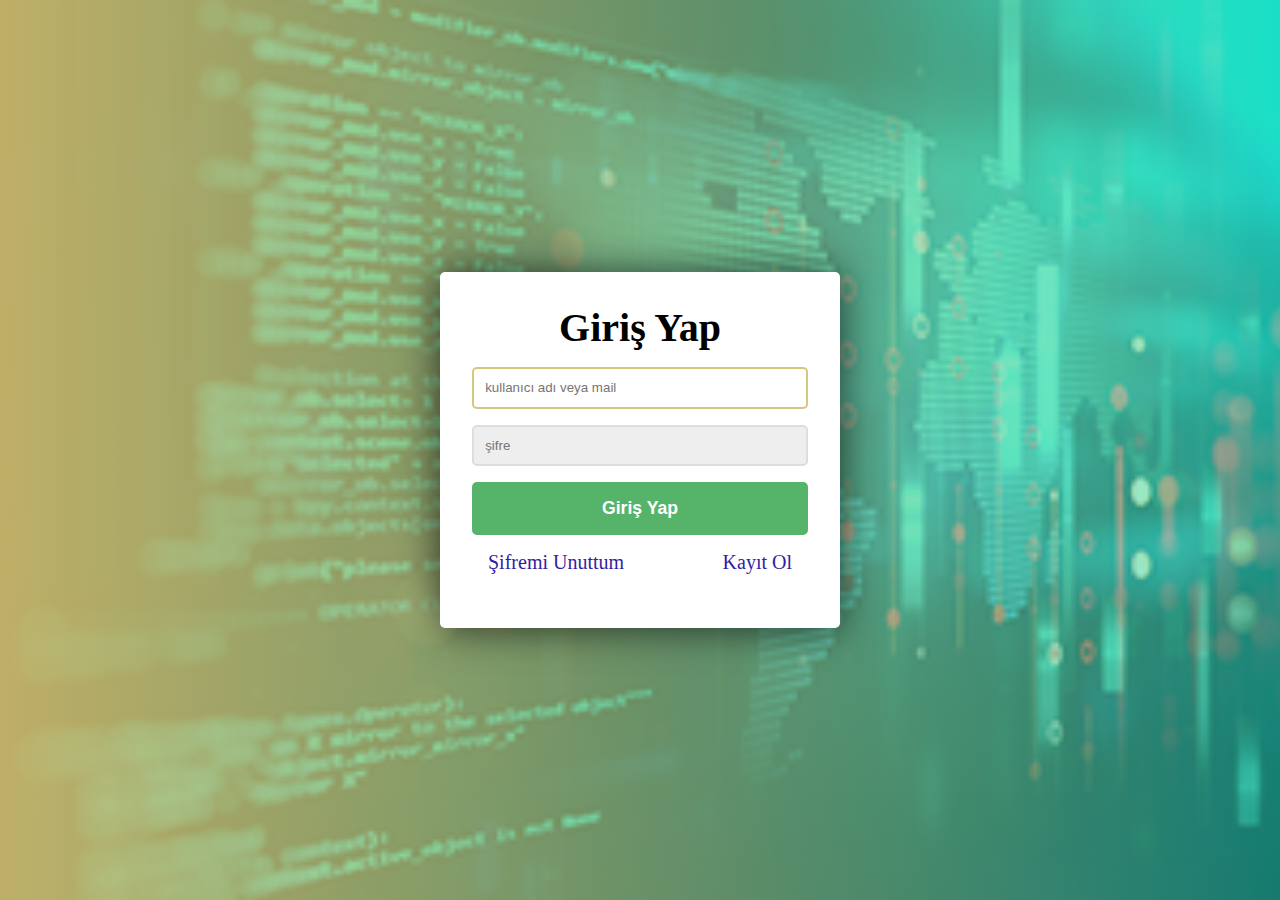
<file: index.html>
<!DOCTYPE html>
<html lang="en">
<head>
    <meta charset="UTF-8">
    <meta http-equiv="X-UA-Compatible" content="IE=edge">
    <meta name="viewport" content="width=device-width, initial-scale=1.0">
    <title>Document</title>
    <link rel="stylesheet" href="index.css">
</head>
<body>
    <!--Ana tasiyici-->
    <div class="container">
        <form action="" class="form">
            <h1 class="form__title">Giriş Yap</h1>
            <div class="form__message form__message--eror"></div>
            <div class="form__input--group">
                <input type="text" class="form__input" autofocus  placeholder="kullanıcı adı veya mail">
                <div class="form__input-eror-message"></div>
            </div>
            <div class="form__input--group">
                <input type="password" class="form__input" autofocus  placeholder="şifre">
                <div class="form__input-eror-message"></div>
            </div>
            <button class="form__button">Giriş Yap</button>
            <p class="form__text">
                <a href="sifre.html" class="form__link">Şifremi Unuttum</a>
                <a href="kayit.html" class="form__link">Kayıt Ol</a></p>
                
        </form>
    </div>
</body>
</html>
</file>
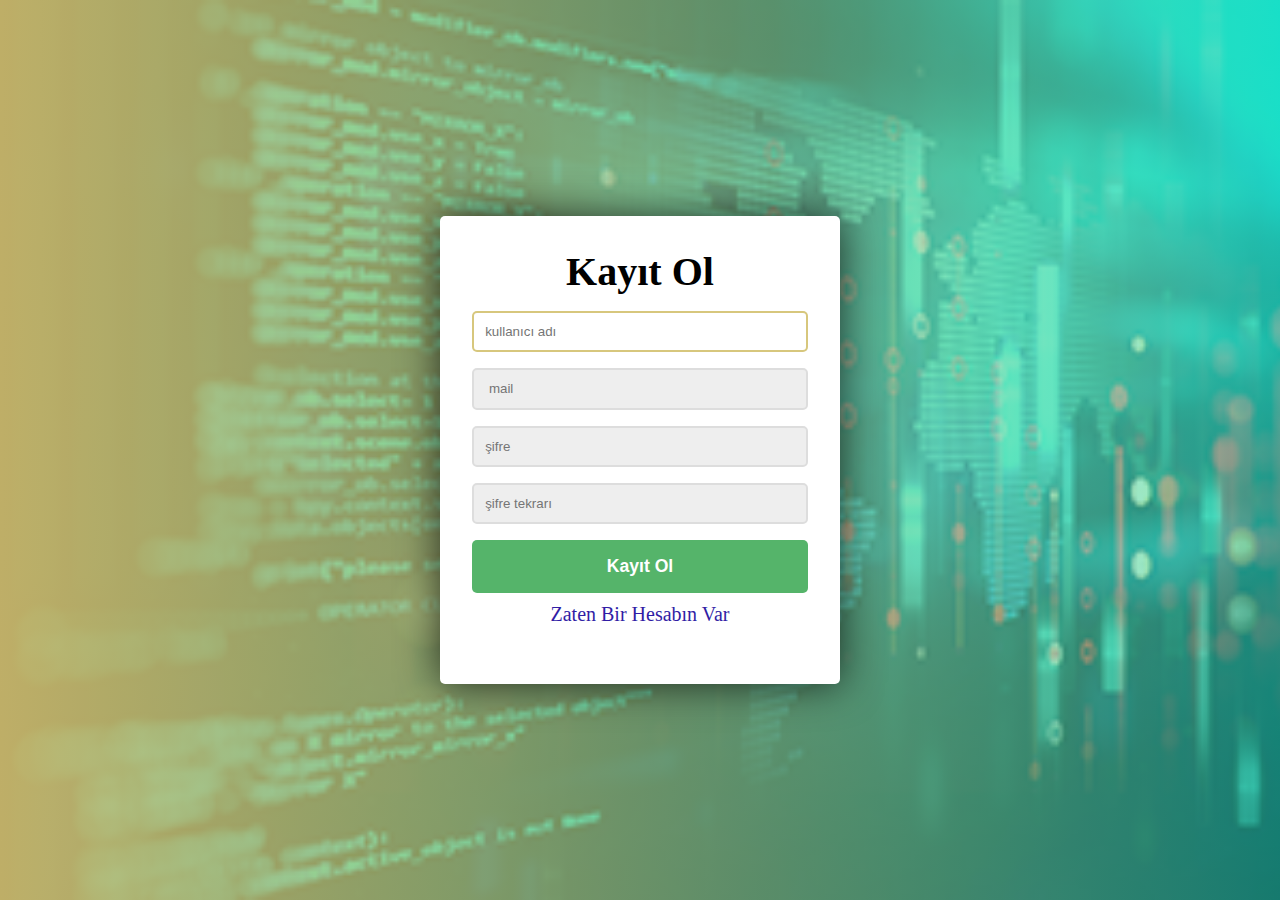
<file: kayit.html>
<!DOCTYPE html>
<html lang="en">
<head>
    <meta charset="UTF-8">
    <meta http-equiv="X-UA-Compatible" content="IE=edge">
    <meta name="viewport" content="width=device-width, initial-scale=1.0">
    <title>Document</title>
    <link rel="stylesheet" href="index.css">
</head>
<body>
    <!--Ana tasiyici-->
    <div class="container">
        <form action="" class="form">
            <h1 class="form__title">Kayıt Ol</h1>
            <div class="form__message form__message--eror"></div>
            <div class="form__input--group">
                <input type="text" class="form__input" autofocus  placeholder="kullanıcı adı">
                <div class="form__input-eror-message"></div>
            </div>
            <div class="form__input--group">
                <input type="email" class="form__input" autofocus   placeholder=" mail">
                <div class="form__input-eror-message"></div>
            </div>
            <div class="form__input--group">
                <input type="password" class="form__input" autofocus  placeholder="şifre">
                <div class="form__input-eror-message"></div>
            </div>
            <div class="form__input--group">
                <input type="password" class="form__input" autofocus  placeholder="şifre tekrarı">
                <div class="form__input-eror-message"></div>
            </div>
            <button class="form__button">Kayıt Ol</button>
                <p class="form__text_for_all">
                    <a href="index.html" class="form__link">Zaten Bir Hesabın Var </a></p>
        </form>
    </div>
</body>
</html>
</file>
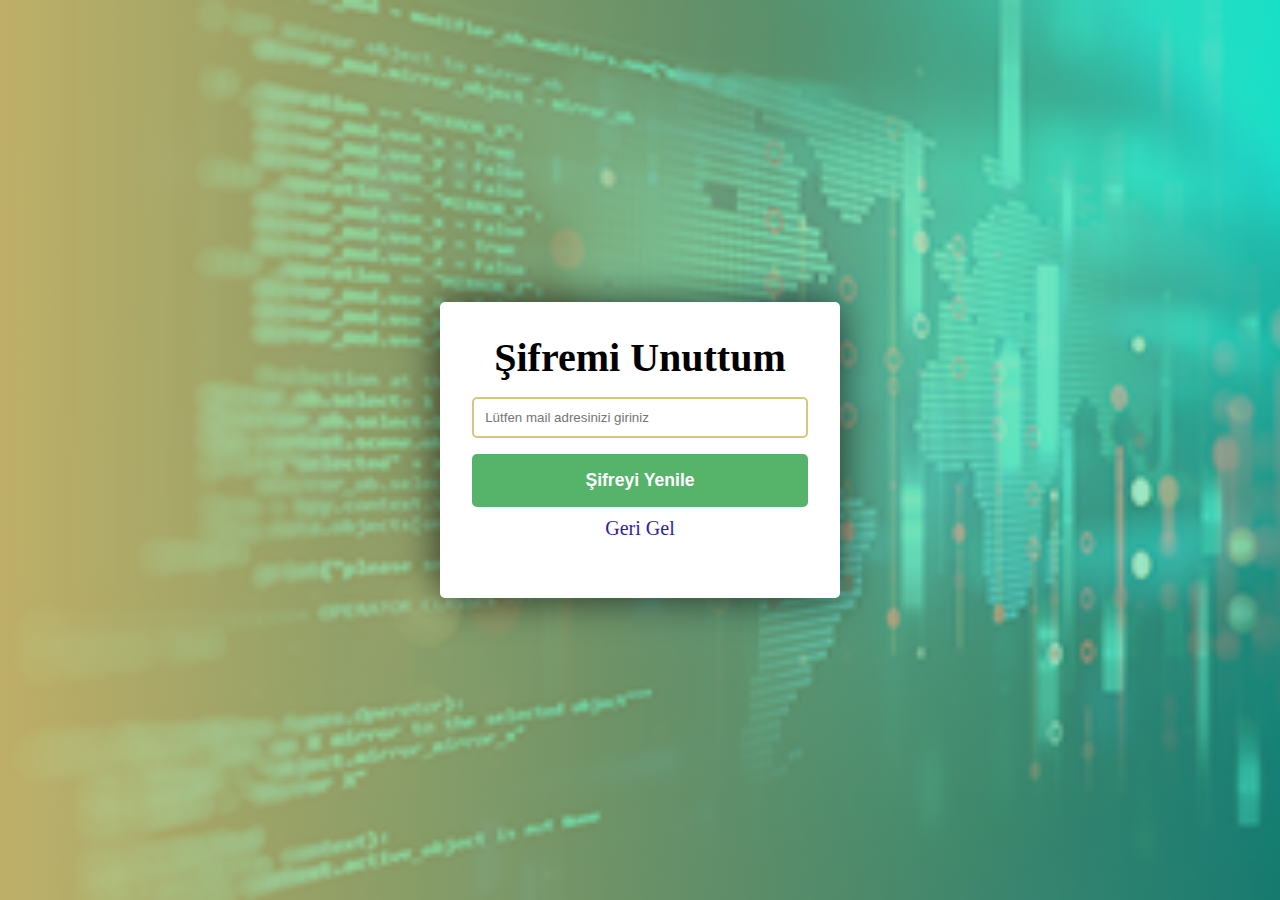
<file: sifre.html>
<!DOCTYPE html>
<html lang="en">
<head>
    <meta charset="UTF-8">
    <meta http-equiv="X-UA-Compatible" content="IE=edge">
    <meta name="viewport" content="width=device-width, initial-scale=1.0">
    <title>Document</title>
    <link rel="stylesheet" href="index.css">
</head>
<body>
    <!--Ana tasiyici-->
    <div class="container">
        <form action="" class="form">
            <h1 class="form__title">Şifremi Unuttum</h1>
            <div class="form__message form__message--eror"></div>
            <div class="form__input--group">
                <input type="text" class="form__input" autofocus required placeholder="Lütfen mail adresinizi giriniz">
                <div class="form__input-eror-message"></div>
            </div>
            <div class="form__input--group">
               <div class="form__input-eror-message"></div>
            </div>
            <button class="form__button">Şifreyi Yenile</button>
            <p class="form__text_for_all">
                 <a href="index.html" class="form__link">Geri Gel</a></p>
        </form>
    </div>
</body>
</html>
</file>
<file: index.css>
body{
    --color-primary: rgba(211, 193, 111, 0.9);
    --color-primary-dark: rgb(49, 29, 165);
    --color-secondary: rgba(43, 216, 158, 0.5);
    --color-error: rgb(203, 41, 41);
    --color-success: rgb(18, 96, 18);
    --border-radius: 5px;
    --color-main: rgb(13, 100, 13);
    --color-component: rgb(85, 180, 106);
    --color-component-hover: rgba(224, 9, 244, 0.68);

    background: linear-gradient(to right, var(--color-primary), var(--color-secondary)), url(yaz.webp);
    background-attachment: fixed;
    background-size: cover;
    
    margin: 0;
    padding: 0;

    height: 100vh;
    font-size: 20px;

    display: flex;
    justify-content: center;
    align-items: center;

    
}
/*Ana Taşiyici Alani*/
.container{
    width: 400px;
    max-height: 600px;
    background-color: white;
    box-shadow: 0 0 40px rgba(0, 0,  0, 0.7);
    border-radius: var(--border-radius);
    margin: 1rem;
    
}
/*form alanı*/
.form{
    text-align: center;
    margin-bottom: 1rem;
    padding-left: 8px;
    padding: 2rem;
}
.form__title{
    margin-bottom: 1rem;
    margin-top: 0;
}
.form__message--eror{
    color: var(--color-error);

}
.form__input--group{
    margin-bottom: 1rem;
    margin-top: 1rem;
}
.form__input-eror-message{
    color: var(--color-error);
    font-size: 0.8rem;
    text-align: left;
    margin-top: 0.5rem;
}
.form__input{
    width: 100%;
    box-sizing: border-box;
    padding: 0.7rem;
    border-radius: var(--border-radius);
    outline: none;
    border: 2px solid #ddd;
    background-color: #eee;
    transition: background 0.3s border-color 0.3s;
    text-align: left;
}
.form__input:focus{
    border-color: var(--color-primary);
    background-color: white;
}
.form__button{
    width: 100%;
    padding: 1rem 2rem;
    font-weight: bold;
    font-size: 1.1rem;
    color: white;
    border: none;
    outline: none;
    background-color: var(--color-component);
    border-radius: var(--border-radius);
}
.form__button:hover{
    background-color: var(--color-main);
}
.form__button:active{
    transform: scale(0.98);
}
.form__link{
    color: var(--color-primary-dark);
    text-decoration: none;
    cursor: pointer;
    margin-bottom: -10px;
}
.form__link:hover{
    color: var(--color-component-hover);
}
.form__text{
    display: flex;
    justify-content: space-between;
    margin: 1rem;
}
.form__text_for_all{
    margin: 10px;
}
</file>
